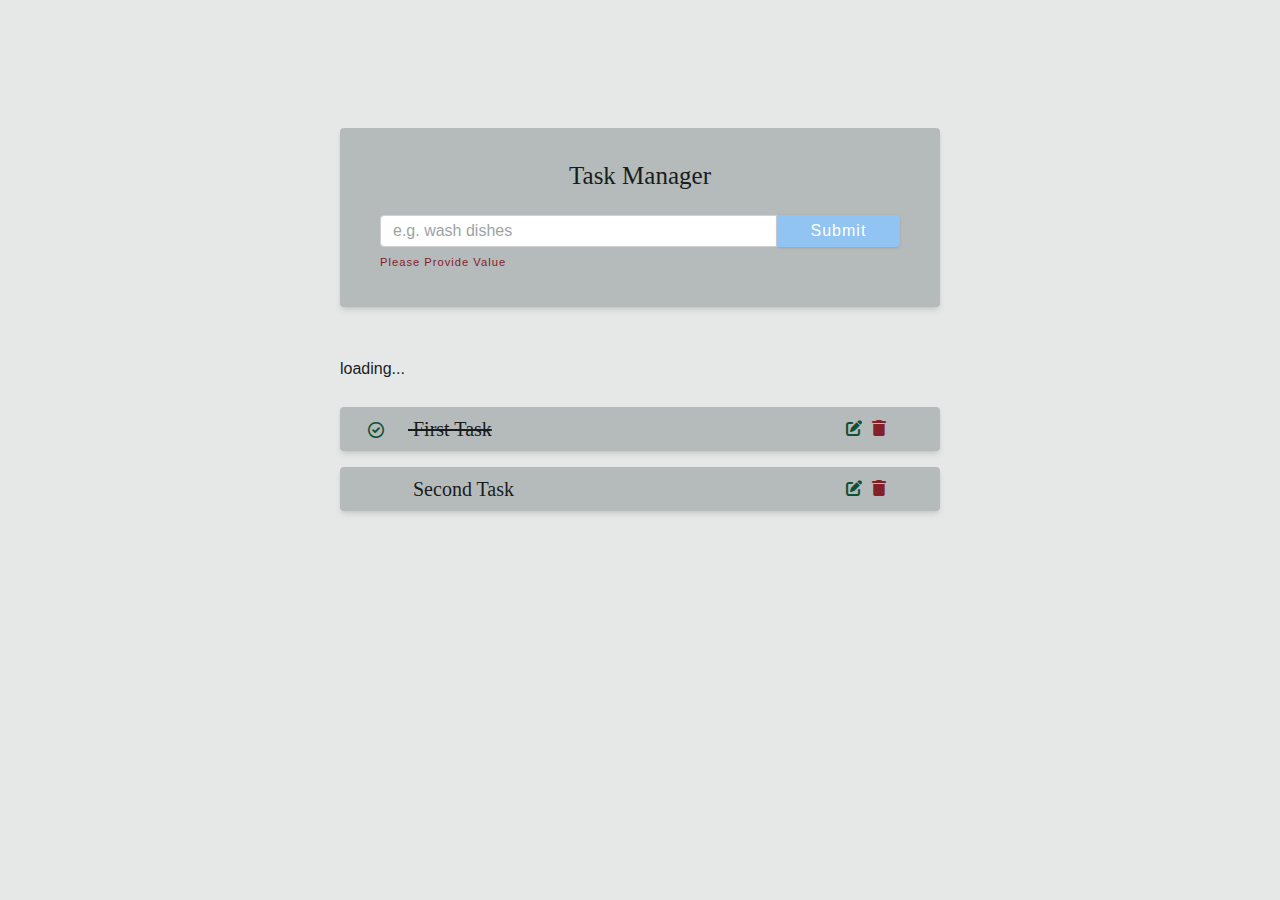
<file: index.html>
<!DOCTYPE html>
<html lang="en">
  <head>
    <meta charset="UTF-8" />
    <meta http-equiv="X-UA-Compatible" content="IE=edge" />
    <meta name="viewport" content="width=device-width, initial-scale=1.0" />
    <title>Task Manager</title>
    <!-- font awesome -->
    <link rel="stylesheet" href="./fontawesome-free-6.1.2-web/css/all.css" />
    <!-- normalize css -->
    <link rel="stylesheet" href="./CSS/normalize.css" />
    <!-- main css -->
    <link rel="stylesheet" href="./CSS/main.css" />
  </head>
  <body>
    <form class="form task-form">
      <h4>Task Manager</h4>
      <div class="form-container">
        <input
          type="text"
          id="task"
          class="form-input task-input"
          placeholder="e.g. wash dishes"
        />
        <button class="btn btn-block submit-btn">submit</button>
      </div>
      <small class="form-alert">please provide value</small>
    </form>

    <section class="tasks-container">
      <p class="loading-text">loading...</p>
      <div class="tasks">
        <!-- single task -->
        <div class="single-task completed">
          <h5><i class="fa-regular fa-check-circle"></i> first task</h5>

          <div class="task-links">
            <a href="task.html" class="edit-link">
              <i class="fa-solid fa-pen-to-square"></i>
            </a>
            <button class="delete-btn">
              <i class="fa-solid fa-trash"></i>
            </button>
          </div>
        </div>

        <!-- end of single task -->
        <!-- single task -->
        <div class="single-task">
          <h5><i class="fa-regular fa-check-circle"></i> second task</h5>

          <div class="task-links">
            <a href="task.html" class="edit-link">
              <i class="fa-solid fa-pen-to-square"></i>
            </a>
            <button class="delete-btn">
              <i class="fa-solid fa-trash"></i>
            </button>
          </div>
        </div>

        <!-- end of single task -->
      </div>
    </section>
  </body>
</html>
</file>
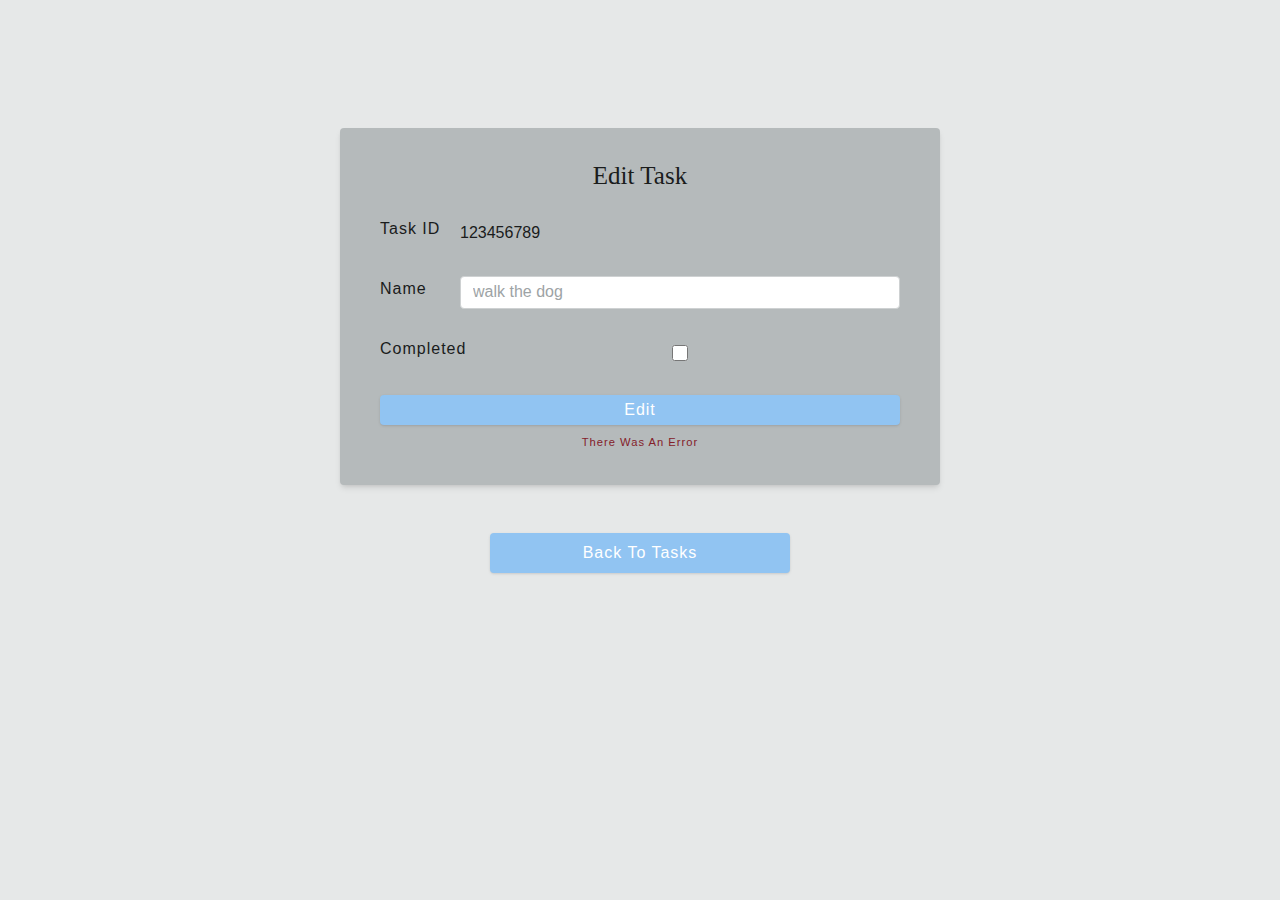
<file: task.html>
<!DOCTYPE html>
<html lang="en">
  <head>
    <meta charset="UTF-8" />
    <meta http-equiv="X-UA-Compatible" content="IE=edge" />
    <meta name="viewport" content="width=device-width, initial-scale=1.0" />
    <title>Task Manager</title>
    <!-- font awesome -->
    <link rel="stylesheet" href="./fontawesome-free-6.1.2-web/css/all.css" />
    <!-- normalize css -->
    <link rel="stylesheet" href="./CSS/normalize.css" />
    <!-- main css -->
    <link rel="stylesheet" href="./CSS/main.css" />
  </head>
  <body>
    <form class="form edit-form">
      <h4>edit task</h4>
      <!-- task ID -->
      <div class="form-control">
        <label class="form-label">Task ID</label>
        <span class="task-number">123456789</span>
      </div>
      <!-- end of task ID-->
      <!-- Name of Task -->
      <div class="form-control">
        <label class="form-label"> Name</label>
        <div class="form-container">
          <input
            type="text"
            id="task"
            class="form-input edit-task"
            placeholder="walk the dog"
          />
        </div>
      </div>
      <!-- end of Name of Task -->
      <!-- Completed row -->
      <div class="form-control">
        <label class="form-label">completed</label>
        <input
          type="checkbox"
          name="completed"
          class="completed-check-box"
          id=""
        />
      </div>
      <!-- end of Completed row -->

      <button class="btn btn-block edit-btn">Edit</button>
      <div class="form-alert text_small">there was an error</div>
    </form>

    <a href="index.html" class="btn back-link">back to tasks</a>
  </body>
</html>
</file>
<file: CSS/main.css>
/* temp */
body {
  padding: 2rem 2rem;
}
/* temp */
*,
::after,
::before {
  box-sizing: border-box;
}
/* fonts */
@import url("https://fonts.googleapis.com/css?family=Karla:400|Spectral:400");

html {
  font-size: 100%;
} /*16px*/

:root {
  /* colors */

  /* primary */
  --primary-100: #e9f3fc;
  --primary-200: #d3e7fa;
  --primary-300: #bddcf7;
  --primary-400: #a7d0f5;
  --primary-500: #91c4f2;
  --primary-600: #749dc2;
  --primary-700: #577691;
  --primary-800: #3a4e61;
  --primary-900: #1d2730;

  /* secondary */
  --secondary-100: #ecefe9;
  --secondary-200: #d9dfd3;
  --secondary-300: #c5cfbc;
  --secondary-400: #b2bfa6;
  --secondary-500: #9faf90;
  --secondary-600: #7f8c73;
  --secondary-700: #5f6956;
  --secondary-800: #40463a;
  --secondary-900: #20231d;

  /* grey */
  --grey-100: #e6e8e8;
  --grey-200: #ced1d2;
  --grey-300: #b5babb;
  --grey-400: #9da3a5;
  --grey-500: #848c8e;
  --grey-600: #6a7072;
  --grey-700: #4f5455;
  --grey-800: #353839;
  --grey-900: #1a1c1c;

  /* other colors */
  --black: #222;
  --white: #fff;
  --red-light: #f8d7da;
  --red-dark: #842029;
  --green-light: #d1e7dd;
  --green-dark: #0f5132;

  /* fonts */
  --headingFont: "Spectral", serif;
  --bodyFont: "Karla", sans-serif;
  --smallText: 0.7em;

  /* rest of vars */
  --backgroundColor: var(--grey-100);
  --textColor: var(--grey-900);
  --borderRadius: 0.25rem;
  --letterSpacing: 1px;
  --transition: all 0.3s linear;
  --max-width: 1170px;
  --fixed-width: 600px;

  /* box shadows */
  --shadow-sm: 0 1px 3px 0 rgb(0 0 0 / 0.1), 0 1px 2px -1px rgb(0 0 0 / 0.1);
  --shadow-md: 0 4px 6px -1px rgb(0 0 0 / 0.1), 0 2px 4px -2px rgb(0 0 0 / 0.1);
  --shadow-lg: 0 10px 15px -3px rgb(0 0 0 / 0.1),
    0 4px 6px -4px rgb(0 0 0 / 0.1);
  --shadow-xl: 0 20px 25px -5px rgb(0 0 0 / 0.1),
    0 8px 10px -6px rgb(0 0 0 / 0.1);
}

body {
  background: var(--backgroundColor);
  font-family: var(--bodyFont);
  font-weight: 400;
  line-height: 1.75;
  color: var(--grey-900);
}

p {
  margin-bottom: 1.5rem;
  max-width: 40em;
}

h1,
h2,
h3,
h4,
h5 {
  margin: 0;
  margin-bottom: 1.38rem;
  font-family: var(--headingFont);
  font-weight: 400;
  line-height: 1.3;
  text-transform: capitalize;
}

h1 {
  margin-top: 0;
  font-size: 3.052rem;
}

h2 {
  font-size: 2.441rem;
}

h3 {
  font-size: 1.953rem;
}

h4 {
  font-size: 1.563rem;
}

h5 {
  font-size: 1.25rem;
}

small,
.text_small {
  font-size: var(--smallText);
}

a {
  text-decoration: none;
}

ul {
  list-style-type: none;
  padding: 0;
}

.container {
  width: 40vw;
  border: 5px solid var(--primary-500);
  border-radius: var(--borderRadius);
  max-width: var(--max-width);
}
.img {
  width: 100%;
  display: block;
  object-fit: cover;
}
/* buttons */
.btn {
  cursor: pointer;
  color: var(--white);
  background: var(--primary-500);
  border: transparent;
  border-radius: var(--borderRadius);
  letter-spacing: var(--letterSpacing);
  padding: 0.375rem 0.75rem;
  box-shadow: var(--shadow-sm);
  transition: var(--transition);
  text-transform: capitalize;
  display: inline-block;
}

.btn:hover {
  background: var(--primary-700);
  box-shadow: var(--shadow-lg);
}

.btn-hipster {
  background: var(--primary-200);
  color: var(--primary-500);
}

.btn-hipster:hover {
  background: var(--primary-500);
  color: var(--primary-800);
}

.btn-block {
  width: 100%;
}
/* alerts */
.alert {
  padding: 0.375rem 0.75rem;
  margin-bottom: 1rem;
  border-color: transparent;
  border-radius: var(--borderRadius);
}

.alert-danger {
  color: var(--red-dark);
  background: var(--red-light);
}
.alert-success {
  color: var(--green-dark);
  background: var(--green-light);
}

/* forms */

.form {
  width: 90vw;
  max-width: var(--fixed-width);
  background: var(--grey-300);
  border-radius: var(--borderRadius);
  box-shadow: var(--shadow-md);
  padding: 2rem 2.5rem;
  margin: 3rem auto;
}

.form-label {
  display: block;
  font-size: var(--smallText);
  margin-bottom: 0.5rem;
  text-transform: capitalize;
  letter-spacing: var(--letterSpacing);
}

.form-input,
.form-textarea {
  width: 100%;
  padding: 0.375rem 0.75rem;
  border-radius: var(--borderRadius);
  background: var(--white);
  border: 1px solid var(--grey-200);
}

.form-row {
  margin-bottom: 1rem;
}
.form-textarea {
  height: 7rem;
  resize: none;
}

::placeholder {
  font-family: inherit;
  color: var(--grey-400);
}

.form-alert {
  color: var(--red-dark);
  letter-spacing: var(--letterSpacing);
  text-transform: capitalize;
}

/* alert */

@keyframes spinner {
  to {
    transform: rotate(360deg);
  }
}

.loading {
  width: 6rem;
  height: 6rem;
  border: 5px solid var(--grey-400);
  border-radius: 50%;
  border-top-color: var(--primary-500);
  animation: spinner 0.6s linear infinite;
  margin: 0 auto;
}

/* title */

.title {
  text-align: center;
}
.title-underline {
  background: var(--primary-500);
  width: 7rem;
  height: 0.5rem;
  margin: 0 auto;
  border-radius: 0.5rem;
  margin-top: -1rem;
}

.form {
  margin-top: 6rem;
}

.form h4 {
  text-align: center;
}
.submit-btn {
  width: 100%;
  margin-top: 1rem;
}

@media screen and (min-width: 568px) {
  .form-container {
    display: flex;
  }
  .task-input {
    border-radius: 0;
    border-top-left-radius: var(--borderRadius);
    border-bottom-left-radius: var(--borderRadius);
  }
  .submit-btn {
    border-radius: 0;
    border-top-right-radius: var(--borderRadius);
    border-bottom-right-radius: var(--borderRadius);
    margin-top: 0;
    width: 30%;
  }
}

.tasks-container {
  width: 90vw;
  max-width: var(--fixed-width);
  margin: 0 auto;
}

.tasks {
  display: grid;
  gap: 1rem;
}

.single-task {
  max-width: var(--fixed-width);
  display: flex;
  justify-content: space-between;
  background: var(--grey-300);
  border-radius: var(--borderRadius);
  box-shadow: var(--shadow-md);
  transition: var(--transition);
  margin: 0;
  align-items: center;
  padding: 0.5rem 3rem;
}

.single-task:hover {
  box-shadow: var(--shadow-lg);
}

.single-task h5 {
  margin-bottom: 0;
}

.single-task .fa-check-circle {
  margin-left: -1.25rem;
  margin-right: 1.5rem;
  font-size: 1rem;
  color: var(--green-dark);
  visibility: hidden;
}

.completed .fa-check-circle {
  visibility: visible;
}

.edit-link {
  font-size: 1rem;
  color: var(--green-dark);
}
.delete-btn {
  background: transparent;
  color: var(--red-dark);
  border: none;
}

.completed h5 {
  text-decoration: line-through;
}

.form-control {
  display: grid;
  grid-template-columns: 5rem 1fr;
  margin-bottom: 1.5rem;
  align-items: center;
}

.edit-task {
  width: 100%;
}
.form-label {
  font-size: 1rem;
}
.task-ID {
  display: grid;
  grid-template-columns: 5rem auto;
  align-items: center;
}

.completed-check-box {
  height: 1rem;
}

.edit-form .form-alert {
  text-align: center;
}
.edit-btn {
  margin-bottom: 0.5rem;
}

.back-link {
  display: block;
  width: 90vw;
  max-width: 300px;
  text-align: center;
  margin: 0 auto;
}
</file>
